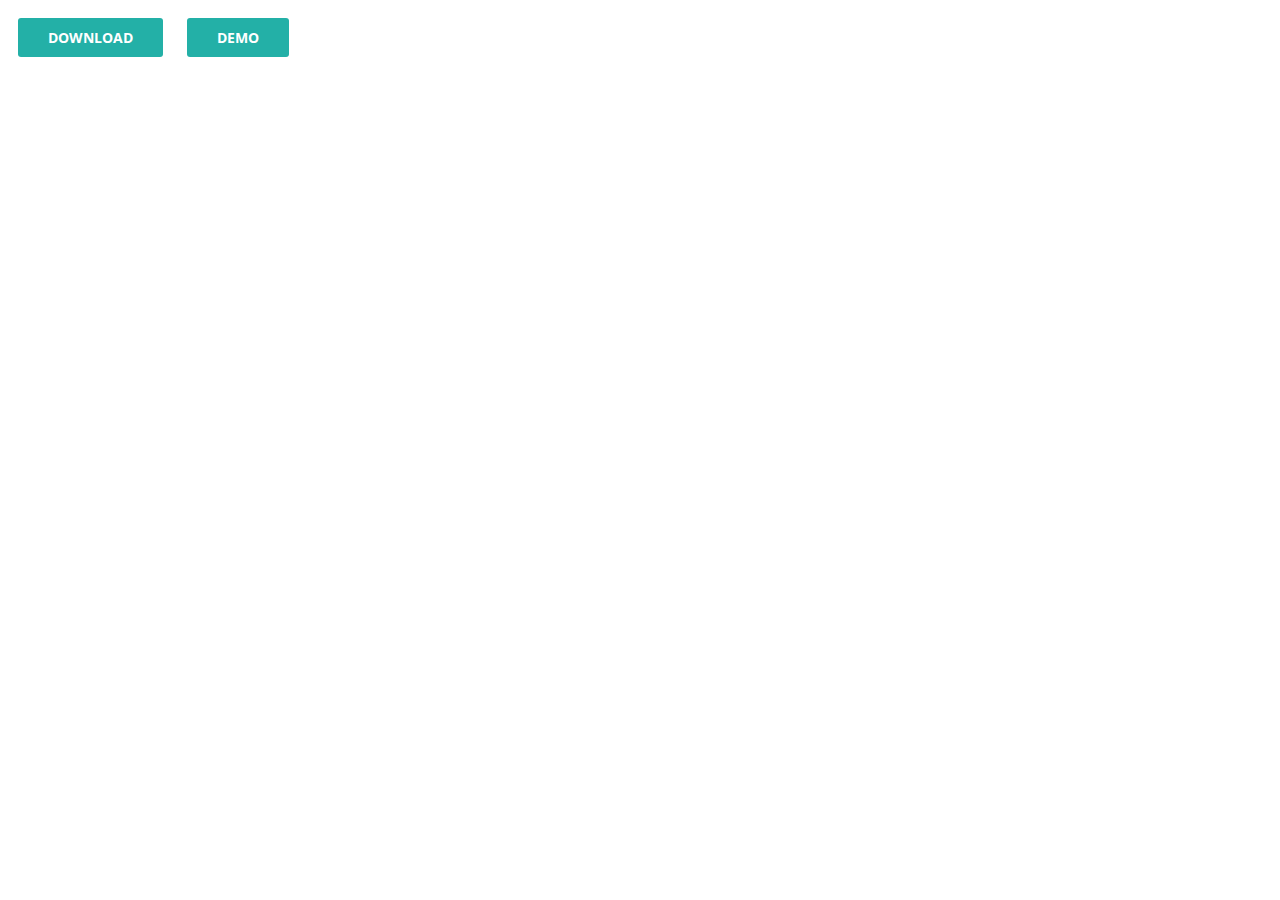
<file: images/button.htm>
<!DOCTYPE HTML>

<html>

<head>
  <title>Untitled</title>
</head>

<body>
<link href='https://fonts.googleapis.com/css?family=Open+Sans:400,800,300,700' rel='stylesheet' type='text/css'>
<style type="text/css">
    .rt-download-btn, .rt-demo-btn{
        background: #23b0a7;
        padding: 10px 30px;
        border-radius: 3px;
        display: inline-block;
        margin: 10px;
        color: #fff;
        text-decoration: none;
        text-transform: uppercase;
        font-family: 'Open Sans', sans-serif;
        font-weight: 700;
        font-size: 14px;
        -webkit-transition: all .5s;
        -moz-transition: all .5s;
        -o-transition: all .5s;
        transition: all .5s
    }
    .rt-download-btn:hover, .rt-demo-btn:hover{
        background: #1D9189
    }
</style>
<a href="#" class="rt-download-btn" target="_blank">Download</a>
<a href="#" class="rt-demo-btn" target="_blank" >Demo</a>
</body>

</html>
</file>
